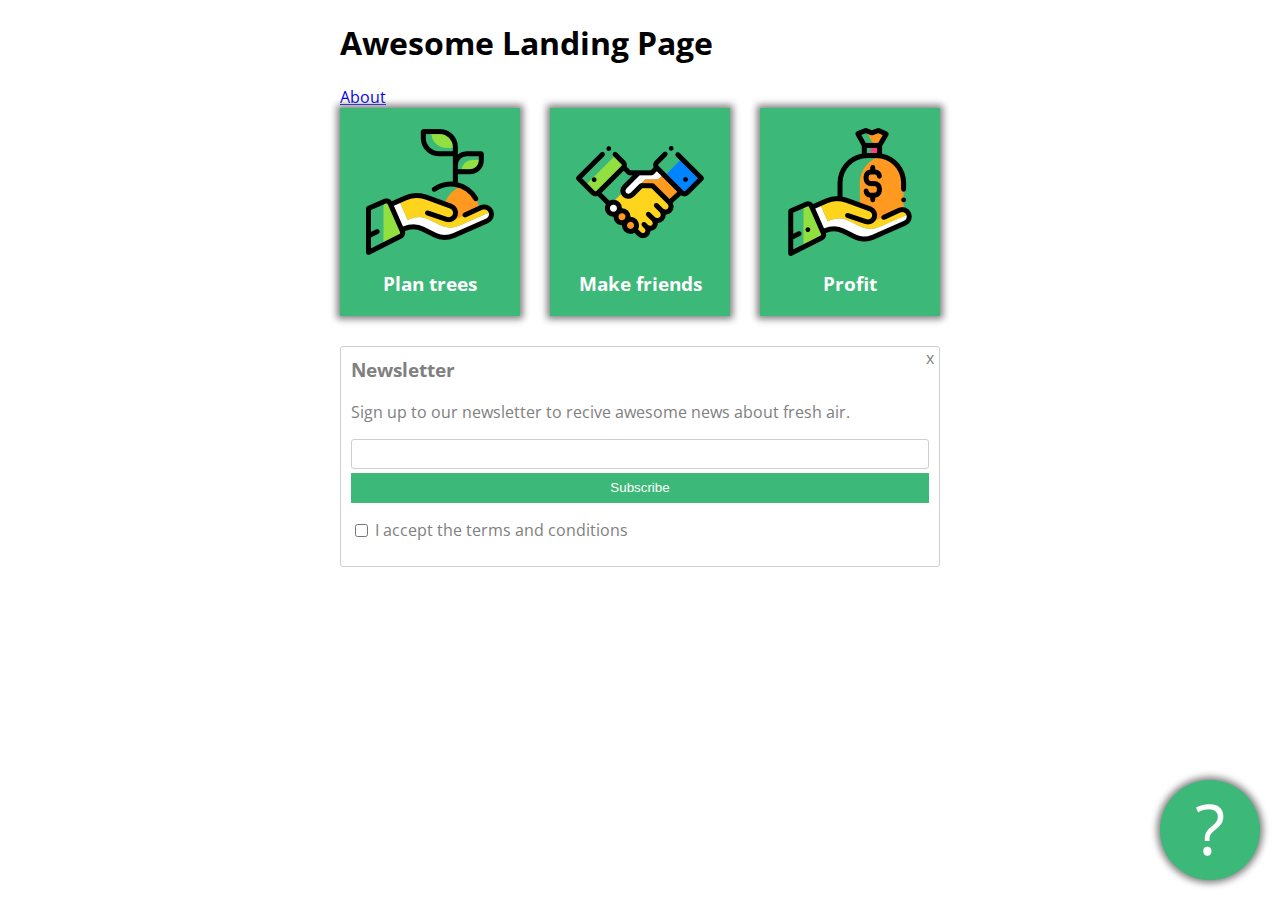
<file: index.html>
<!DOCTYPE html>
<html lang="en" >
<head>
  <meta charset="UTF-8">
  <title>CodePen - Awesome Landing Page</title>
  <link rel="preconnect" href="https://fonts.googleapis.com">
<link rel="preconnect" href="https://fonts.gstatic.com" crossorigin>
<link href="https://fonts.googleapis.com/css2?family=Noto+Sans+JP&family=Open+Sans&family=Roboto:ital,wght@1,300&family=Young+Serif&display=swap" rel="stylesheet"><link rel="stylesheet" href="./style.css">

</head>
<body>
<!-- partial:index.partial.html -->
<div class="container">
  <h1>Awesome Landing Page</h1>
  <a href="about.html">About</a>
  <div id="card-holder">
    <div class="card">
      <img src="images/tree.png" alt="tree in hand">
      <h3>Plan trees</h3>
    </div>
      <div class="card">
      <img src="images/deal.png" alt="Make friends">
      <h3>Make friends</h3>
    </div>
      <div class="card">
      <img src="images/money.png" alt="Profit">
      <h3>Profit</h3>
    </div>
  </div>
  <div class="newsletter">
    <h3>Newsletter</h3>
    <p>Sign up to our newsletter to recive awesome news about fresh air.</p>
    <form>
      <input type="text" id="email">
      <button type="submit">Subscribe</button>
      <input type="checkbox" id="terms">
      <label for="terms">I accept the terms and conditions</label>
    </form>
    <div id="closeX">
      x
    </div>
    </div>
   <div id="questionMark">
      ?
   </div>
</div>
<!-- partial -->
  
</body>
</html>
</file>
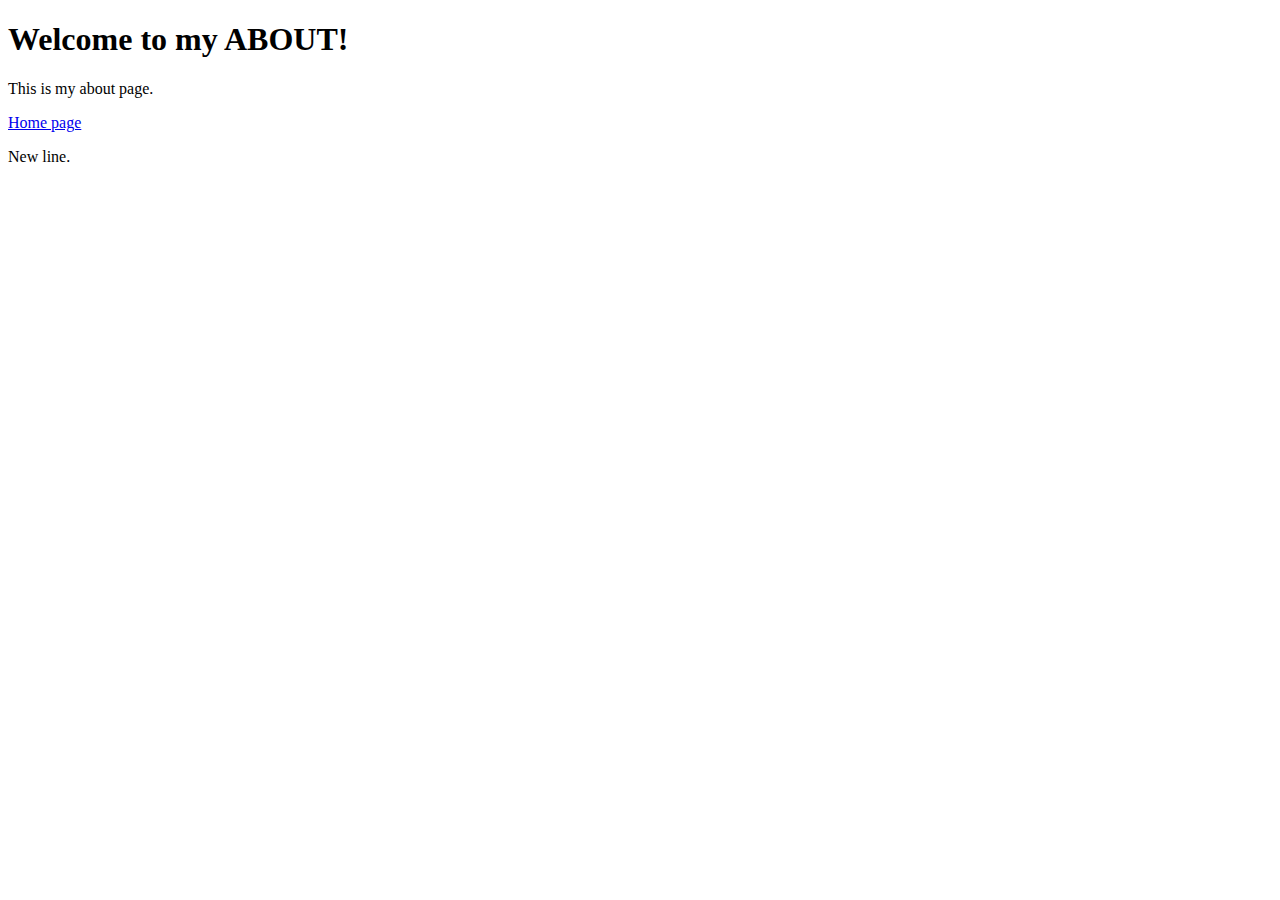
<file: about.html>
<!DOCTYPE html>
<html lang="en">
<head>
    <meta charset="UTF-8">
    <meta name="viewport" content="width=device-width, initial-scale=1.0">
    <title>About</title>
</head>
<body>
    <h1>Welcome to my ABOUT!</h1>
    <p>This is my about page.</p>
    <a href="index.html">Home page</a>
    <p>New line.</p>
</body>
</html>
</file>
<file: style.css>
.container {
 
  width: 600px;
  margin-left: auto;
  margin-right: auto;
  font-family: 'Open Sans';
}

.newsletter {
  color: grey;
  border: thin solid #cfcfcf;
  padding: 10px;
  border-radius: 3px;
  position: relative;
}

.newsletter button {
  background-color: #3cb878;
  border: none;
  color: white;
  display: block;
  width: 100%;
  height: 30px;
}

.newsletter input#email {
  display: block;
  width: 100%;
  height: 30px;
  margin-bottom: 4px;
  border-radius: 3px;
  border: thin solid #cfcfcf;
  box-sizing: border-box;
}

.newsletter h3 {
  margin-top: 0;
}

.newsletter input#terms {
  margin-top: 20px;
  margin-bottom: 20px;
  position: relative;
  top: 1px;
}

.newsletter #closeX {
  position: absolute;
  top: 0;
  right: 5px;
}

#questionMark {
  background-color: #3cb878;
  width: 100px;
  height: 100px;
  border-radius: 50%;
  color: white;
  text-align: center;
  font-size: 70px;
  position: fixed;
  bottom: 20px;
  right: 20px;
  box-shadow: 0px 0px 7px 3px grey;
}

.card {
  background-color: #3cb878;
  width: 180px;
  text-align: center;
  color: white;
  padding: 20px 0;
  box-shadow: 0px 0px 7px 3px grey;
}

.card h3 {
  margin: 0;
  margin-top: 10px;
}

#card-holder {
  margin-bottom: 30px;
  display: flex;
  justify-content: space-between;
  align-items: center;
  }
</file>
